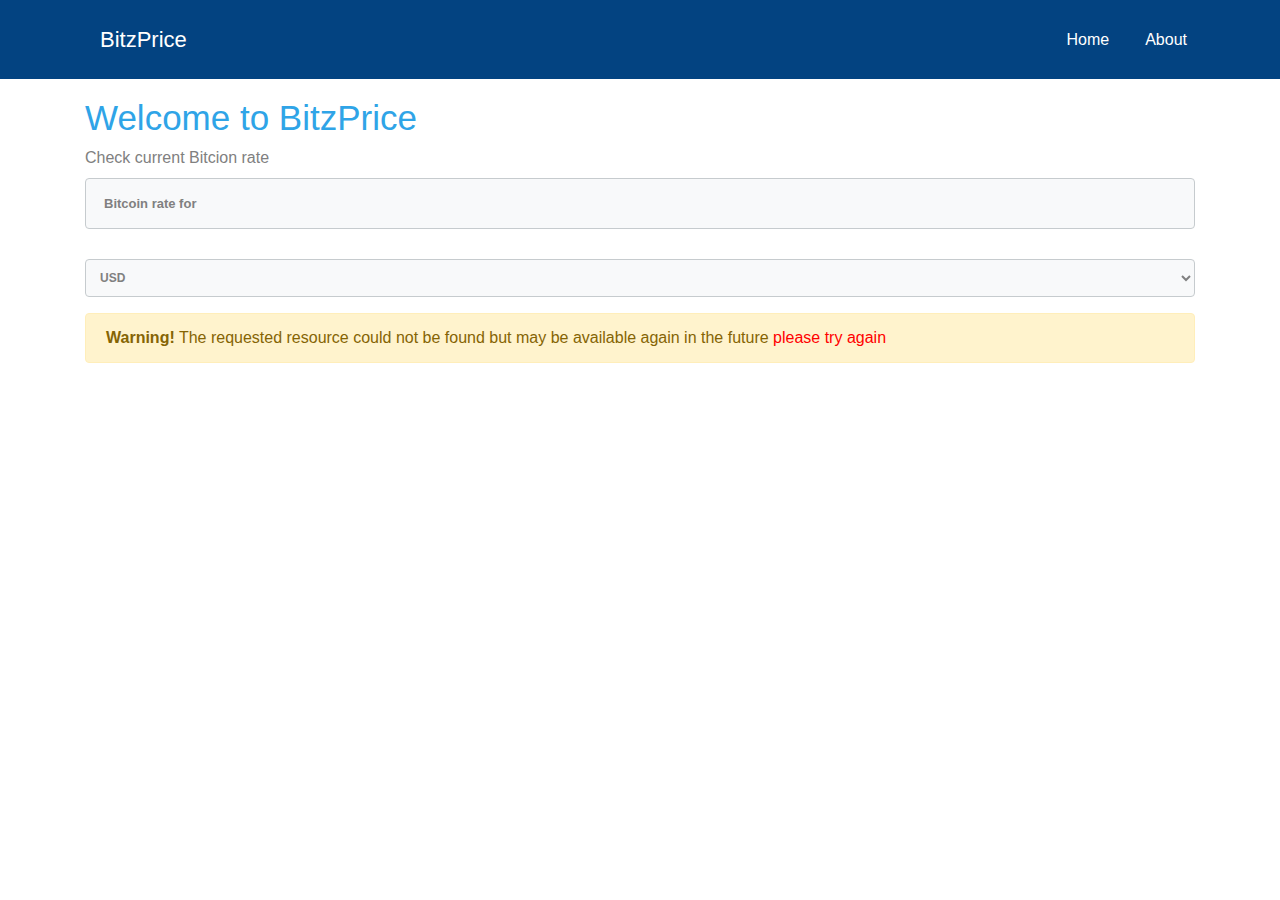
<file: index.html>
<html>
<head>
	<meta charset="utf-8">
	<meta name="viewport" content="width=device-width, initial-scale=1, shrink-to-fit=no">
	<link rel="stylesheet" href="css/bootstrap.min.css">
	<link rel="stylesheet" href="css/font-awesome.min.css">
	<link rel="stylesheet" href="css/main.css">
	<title>BitzPrice</title>
</head>
<body>
    <!--start navbar-->
<nav class="navbar navbar-expand-lg navbar-light">
	<div class="container">
        <div class="logo col-sm  text-sm-left">
            BitzPrice
        </div>
  <button class="navbar-toggler" type="button" data-toggle="collapse" data-target="#main-nav" aria-controls="navbarSupportedContent" aria-expanded="false" aria-label="Toggle navigation">
    <span class="navbar-toggler-icon"></span>
  </button>

  <div class="collapse navbar-collapse" id="main-nav">
    <ul class="navbar-nav ml-auto">
      <li class="nav-item">
        <a class="nav-link" href="#">Home  <span class="sr-only">(current)</span> </a>
      </li>
      <li class="nav-item">
        <a class="nav-link" href="about.html">About </a>
      </li>
    
      
    </ul>
   </div>
  </div>
</nav>
    <!--end navbar-->
    <div class="bit text-sm-left">
        <div class="container">
          <h2 class="welcome"> Welcome to BitzPrice </h2>
          <form name="register">
            <label class="lab">Check current Bitcion rate </label>
            <output name="result" class="badge badge-light text-left">
                 Bitcoin rate for <span class="descriptin" id="desc"></span>
                    <span class="code badge badge-info" id="code"></span> 
                    <span class="rate" id="rate"></span>
             </output>
             <select  onchange="getBpi(bpi.value)" name="bpi" id="bpi" class="badge badge-light text-left">
                <option value="USD">USD</option>
                <option value="GBP">GBP</option>
                <option value="EUR">EUR</option>
              </select>

           
            </form>
            <div class="w1 alert alert-warning">
              <strong>Warning!</strong>	The requested resource could not be found but may be available again in the future
              <span style="color:red"> please try again </span>
            </div>
            </div>
            </div>
    <script src="js/jquery-3.2.1.min.js"></script>
	<script src="js/popper.min.js"></script>
    <script src="js/bootstrap.min.js"></script>
    <script src="js/main2.js"></script>
  </body>
  </html>
</file>
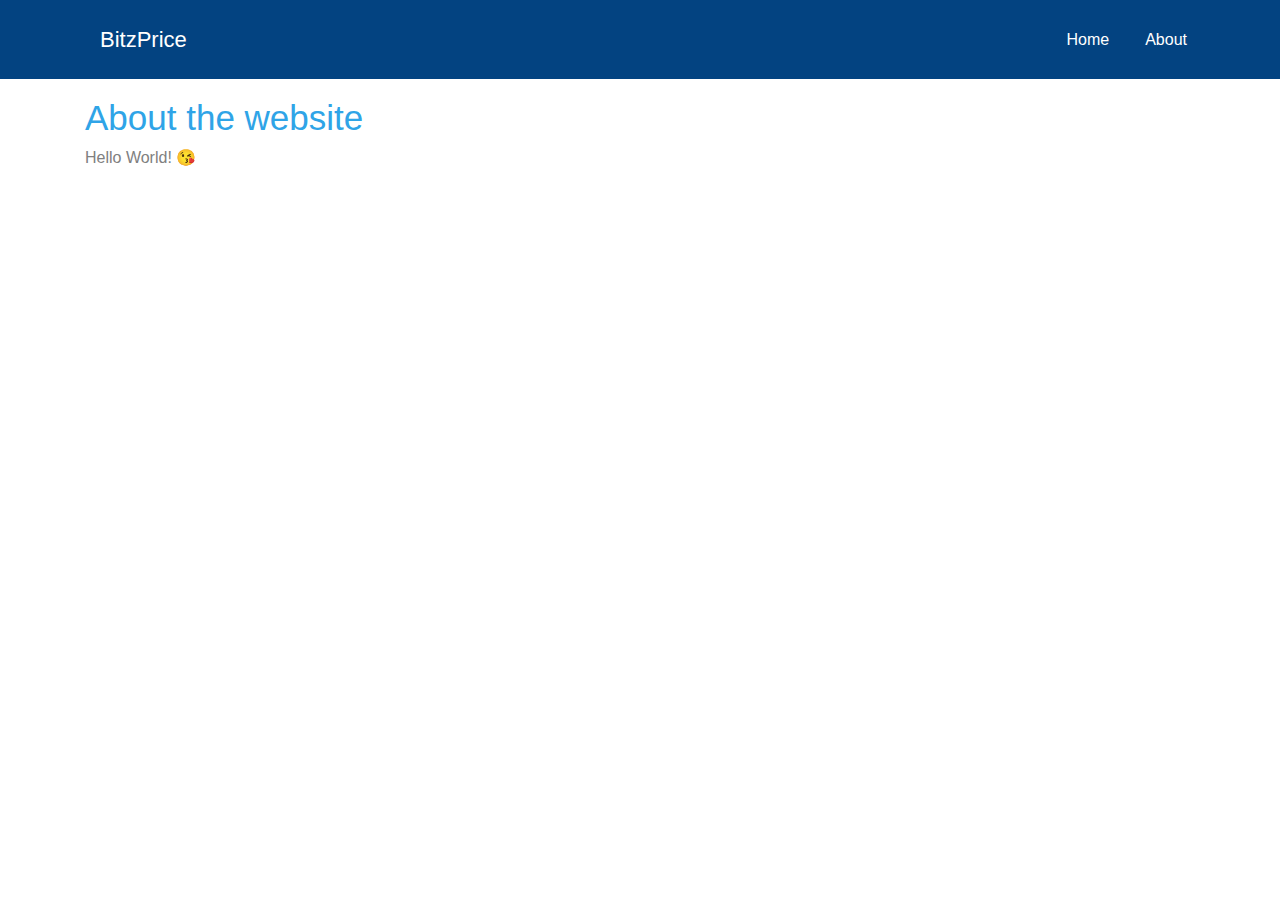
<file: about.html>
<html>
<head>
	<meta charset="utf-8">
	<meta name="viewport" content="width=device-width, initial-scale=1, shrink-to-fit=no">
	<link rel="stylesheet" href="css/bootstrap.min.css">
	<link rel="stylesheet" href="css/font-awesome.min.css">
	<link rel="stylesheet" href="css/main.css">
	<title>BitzPrice</title>
</head>
<body>
     <!--start navbar-->
<nav class="navbar navbar-expand-lg navbar-light">
	<div class="container">
        <div class="logo col-sm text-center text-sm-left">
            BitzPrice
        </div>
  <button class="navbar-toggler" type="button" data-toggle="collapse" data-target="#main-nav" aria-controls="navbarSupportedContent" aria-expanded="false" aria-label="Toggle navigation">
    <span class="navbar-toggler-icon"></span>
  </button>

  <div class="collapse navbar-collapse" id="main-nav">
    <ul class="navbar-nav ml-auto">
      <li class="nav-item">
        <a class="nav-link" href="index.html">Home <span class="sr-only">(current)</span> </a>
      </li>
      <li class="nav-item">
        <a class="nav-link" href="#">About </a>
      </li>
    
      
    </ul>
   </div>
  </div>
</nav>
    <!--end navbar-->
    <div class="bit text-sm-left">
        <div class="container">
          <h2 class="welcome"> About the website </h2>
          <p>Hello World! &#x1F618;
          </p>
          </div>
          </div>

    <script src="js/jquery-3.2.1.min.js"></script>
	<script src="js/popper.min.js"></script>
    <script src="js/bootstrap.min.js"></script>
   
  </body>
  </html>
</file>
<file: css/main.css>
/* Start Navbar */
.navbar {
  background-color: #034381;
  
}

.navbar .logo {
  margin: 15px 0 ;
  font-size: 22px;
  color: #FFF;
}


.navbar-nav .nav-link {
  font-size: 16px;
  text-transform: capitalize;
  margin-left: 20px;
  color: #FFF!important 
}
/* End Navbar */
.bit {
  color:gray;
}
.bit .welcome 
{font-size:35px;
color:#2fa4e7;
margin-top:20px;
}
.lab
{display: block;}
output
{border:1px solid;
border-color: #c6cbce!important;
width: 100%;
color :gray!important;
padding: 18px!important;
font-size: 13px !important ; }

.rate{
  color :black;
}
select
{color:gray!important;
  border-color: #c6cbce!important;
  width: 100%;
  margin-top: 30px;padding: 10px!important;;

}
.w1
{display: none;}
</file>
